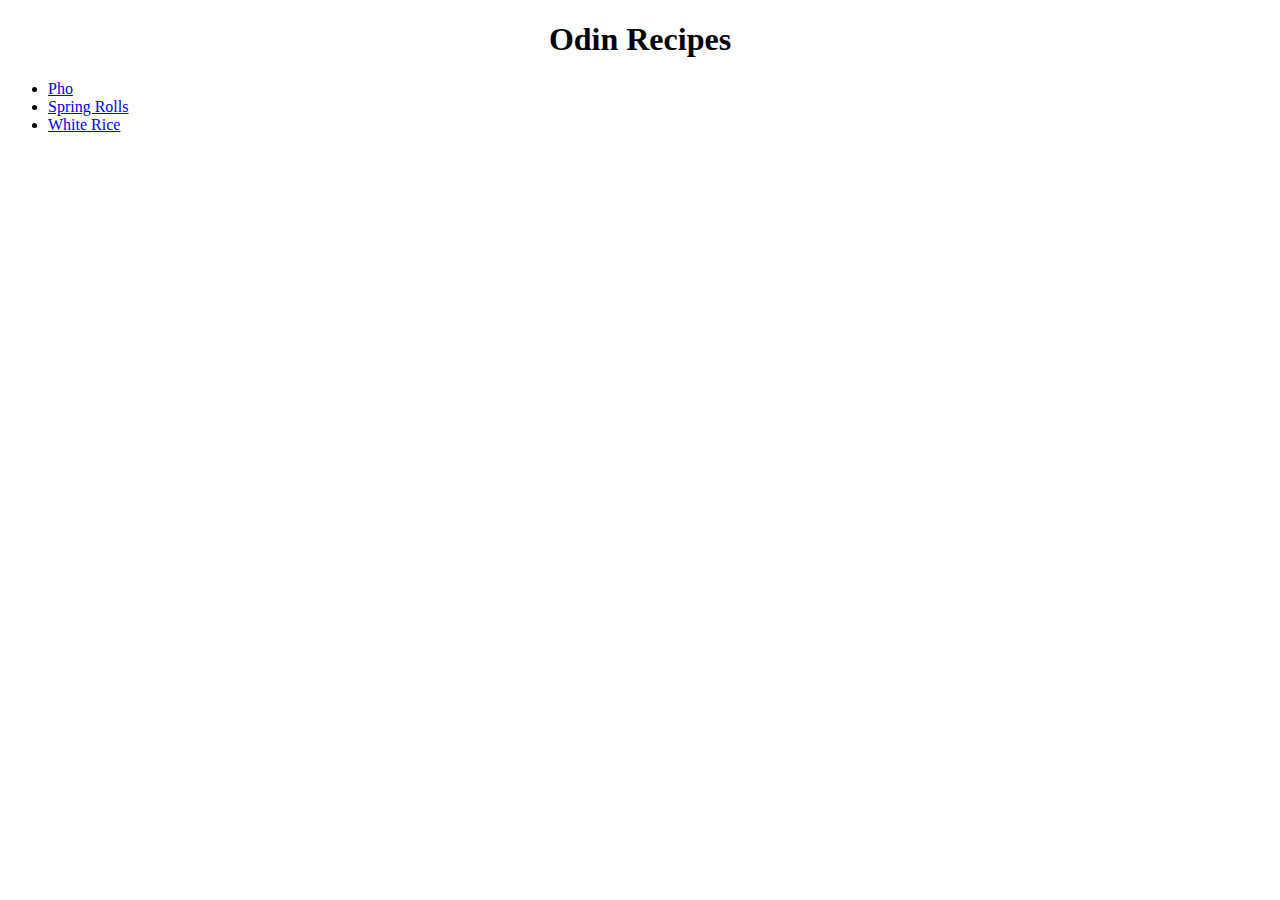
<file: index.html>
<!DOCTYPE html>
<html lang="en">

<head>
    <meta charset="utf-8">
    <title> Odin Recipes</title>
    <link rel = "stylesheet" href = "style.css">
</head>

<body>
    <h1 class = "heading"> Odin Recipes </h1>
    <ul>
        <li> <a href= "./recipes/pho.html"> Pho </a> </li>
        <li> <a href = "./recipes/spring-rolls.html"> Spring Rolls </a> </li>
        <li> <a href = "./recipes/rice.html"> White Rice </a> </li>
    </ul>
</body>

</html>
</file>
<file: style.css>
.heading{
    text-align: center;
    font-family: 'Times New Roman', Times, serif ;
}

.image {
    display: block;
    margin-left: auto;
    margin-right: auto;
    width: 500px;
    height: auto;
}

.text {
    font-family: Georgia, 'Times New Roman', Times, serif;
    text-align: center;
}
</file>
